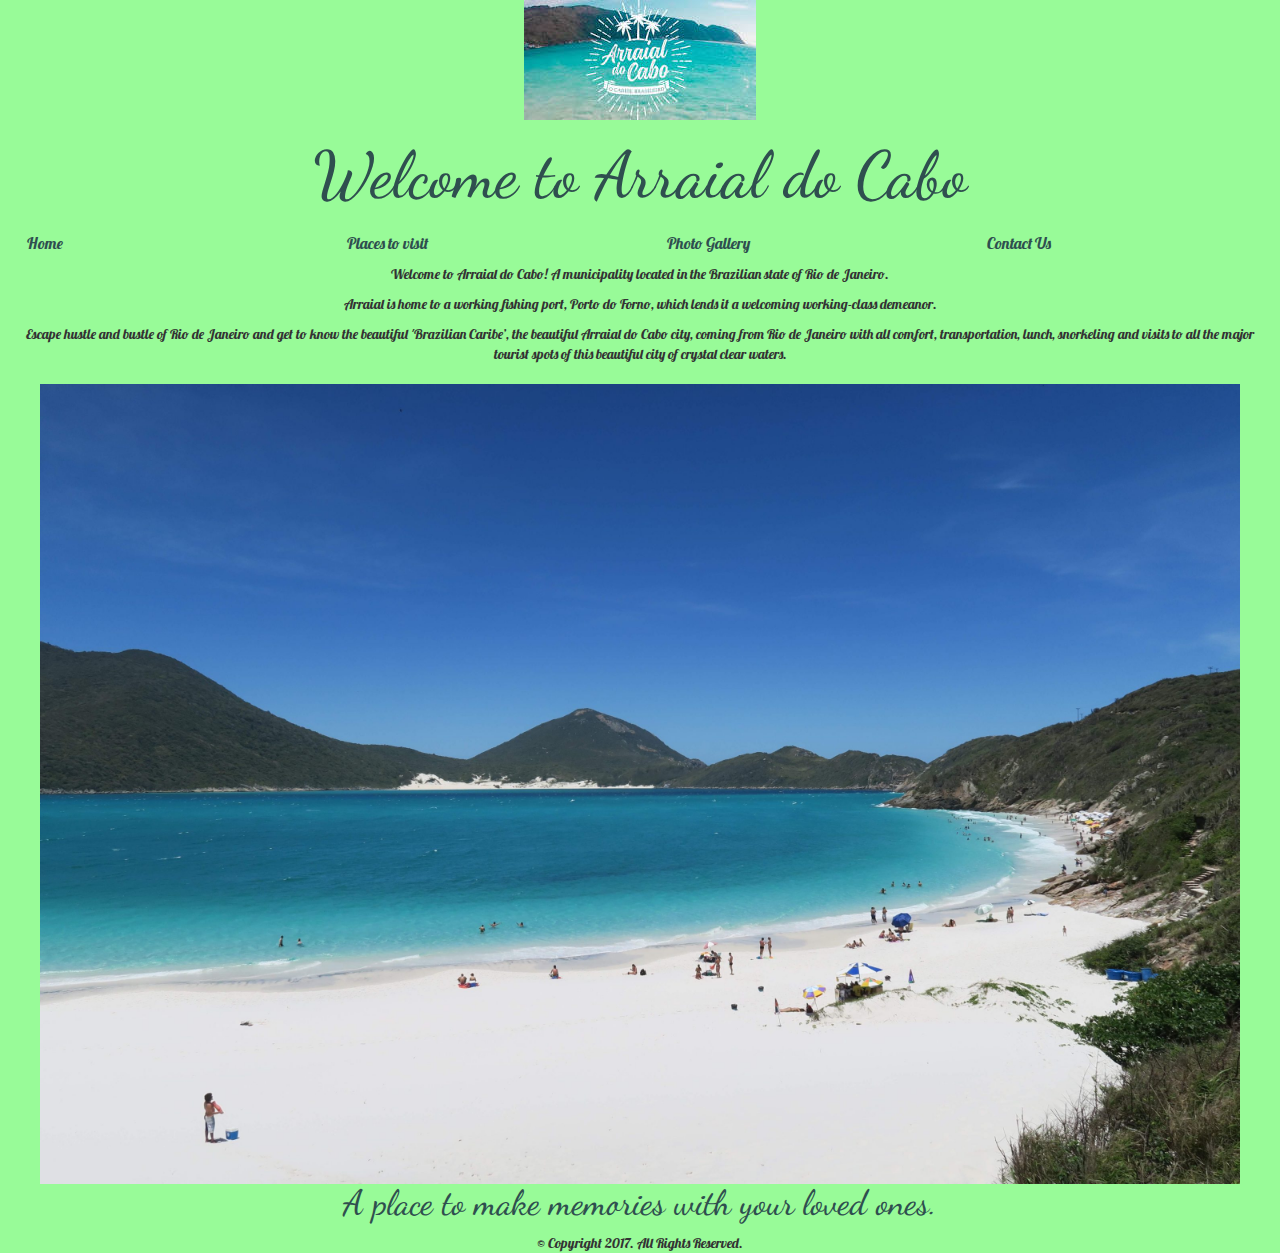
<file: Team project1/index.html>
<!doctype html>
<html lang="en">

<head>
	<meta charset="UTF-8">
	<meta name="viewport" content="width=device-width, initial-scale=1">
	<link href="https://fonts.googleapis.com/css?family=Dancing+Script|Lobster" rel="stylesheet">
	<title>Welcome to Arraial do Cabo</title>

	<!-- Bootstrap complied and minified CSS-->
	<link rel="stylesheet" href="https://maxcdn.bootstrapcdn.com/bootstrap/3.3.7/css/bootstrap.min.css">
	<!-- Jquery -->
	<script src="https://ajax.googleapis.com/ajax/libs/jquery/3.2.1/jquery.min.js"></script>

	<!-- Latests compile Java Script -->
	<script
	 src="https://maxcdn.bootstrapcdn.com/bootstrap/3.3.7/js/bootstrap.min.js"></script>
	 
	<!-- Google fonts -->
	<link href="https://fonts.googleapis.com/css?family=Quicksand" rel="stylesheet">

	<!-- Local stylesheet -->
	<link rel="stylesheet" href="css/styles.css">

</head>

<body>
	<div class="main">
	<div id="container">
		<header>
			<a href="index.html"><img src="images/logo2.jpg" alt="Arraial do Cabo logo"></a>
			<h1>Welcome to Arraial do Cabo</h1>
		</header>
		
		<div class="topnav" id="myTopnav">
			<div class="container">
				<div class="row">	
					<div class="col-xs-12 col-sm-6 col-lg-3">
						<a href="index.html">Home</a>
					</div> 
					<div class="col-xs-12 col-sm-6 col-lg-3">
						<a href="placestovisit.html">Places to visit</a>
					</div> 
					<div class="col-xs-12 col-sm-6 col-lg-3">
						<a href="photogallery.html">Photo Gallery</a>
					</div> 
					<div class="col-xs-12 col-sm-6 col-lg-3">
						<a href="contactus.html">Contact Us</a>
					</div> 
				</div>
			</div>
		</div>
		
		<div class="section">
			<div class="container">
				<div class="row">	
					<div class="col-lg-12">
						<p>Welcome to Arraial do Cabo! A municipality located in the Brazilian state of Rio de Janeiro.</p>
						<p> Arraial is home to a working fishing port, Porto do Forno, which lends it a welcoming working-class demeanor.</p>
						<p>Escape hustle and bustle of Rio de Janeiro and get to know the beautiful 'Brazilian Caribe’, the beautiful Arraial do Cabo city, coming from Rio de Janeiro with all comfort, transportation, lunch, snorkeling and visits to all the major tourist spots of this beautiful city of crystal clear waters.</p>
							<div id="banner">
								<div class="col-lg-12 hidden-xs">
								<img src="images/home2.jpg" height= "800" width: "1200" alt="Gallery Banner" class="desktop"> 
								</div>
								<h2> A place to make memories with your loved ones.</h2>
							</div>
					</div>	

				</div>
			</div>	
		</div>	
	</div>
	</div>
	<!-- footer content -->
	<footer>
		&copy; Copyright 2017. All Rights Reserved.
		
	</footer>
	
</body>
</html>
</file>
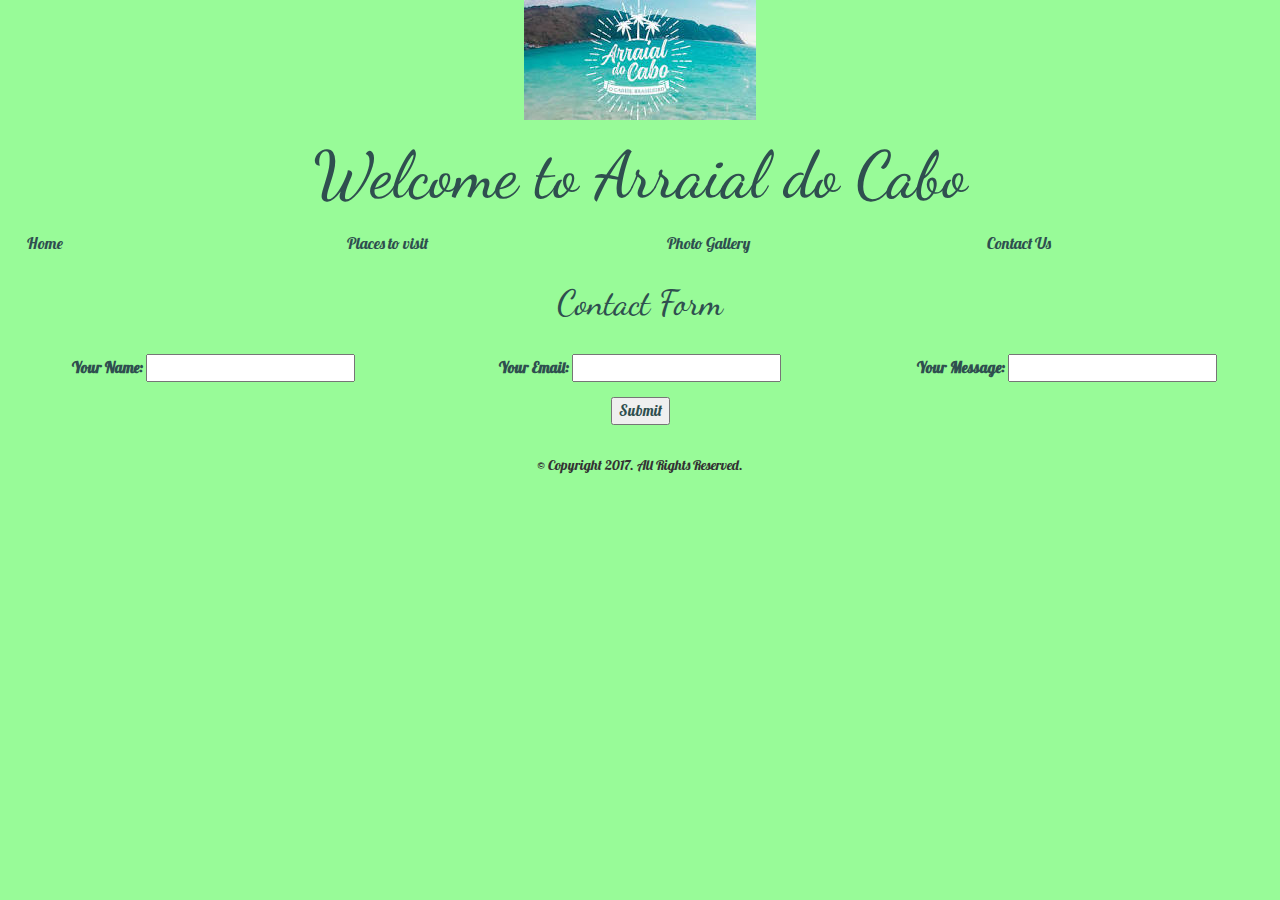
<file: Team project1/contactus.html>
<!-- Created by Isabel Chorbajian-->

<!DOCTYPE html>
<html lang="en">
<head>
	<meta charset="utf-8">
	<title>Welcome to Arraial do Cabo</title>
	
	<!-- Bootstrap complied and minified CSS-->
	<link rel="stylesheet" href="https://maxcdn.bootstrapcdn.com/bootstrap/3.3.7/css/bootstrap.min.css">
	<!-- Jquery -->
	<script src="https://ajax.googleapis.com/ajax/libs/jquery/3.2.1/jquery.min.js"></script>

	<!-- Latests compile Java Script -->
	<script
	 src="https://maxcdn.bootstrapcdn.com/bootstrap/3.3.7/js/bootstrap.min.js"></script>
	 
	<!-- Google fonts -->
	<link href="https://fonts.googleapis.com/css?family=Quicksand" rel="stylesheet">

	<!-- Local stylesheet -->
	<link rel="stylesheet" href="css/styles.css">
	
	<link rel="stylesheet" href="css/styles.css">
	<meta name="viewport" content="width=device-width, initial-scale=1">
	<link href="https://fonts.googleapis.com/css?family=Dancing+Script|Lobster" rel="stylesheet">
</head>
<body>

	<div id="container">
	<!-- Use the header area for the website name or logo-->
	<header>
		<a href="index.html"><img src="images/logo2.jpg" alt="Arraial do Cabo logo"></a>
		<h1>Welcome to Arraial do Cabo</h1>
	</header>
	
	<!-- nav bar -->
	<nav>
		<div class="topnav" id="myTopnav">
			<div class="container">
				<div class="row">	
					<div class="col-xs-12 col-sm-6 col-lg-3">
						<a href="index.html">Home</a>
					</div> 
					<div class="col-xs-12 col-sm-6 col-lg-3">
						<a href="placestovisit.html">Places to visit</a>
					</div> 
					<div class="col-xs-12 col-sm-6 col-lg-3">
						<a href="photogallery.html">Photo Gallery</a>
					</div> 
					<div class="col-xs-12 col-sm-6 col-lg-3">
						<a href="contactus.html">Contact Us</a>
					</div> 
				</div>
			</div>
		</div>
	</nav>
	
	<!-- content of the page -->
	<main>
		<div id="form">
		
			<form action="" method="get">
				<h2>Contact Form</h2>
				<br>
			<div class="container">
				<div class="row">	
					<div class="col-xs-12 col-sm-4 col-lg-4">
					<label>Your Name: </label>
					<input type="text" id="your_name" name="your_name">
					</div>
					<div class="col-xs-12 col-sm-4 col-lg-4">
					<label>Your Email: </label>
					<input type="text" id="your_email" name="your_email">
					</div>
					<div class="col-xs-12 col-sm-4 col-lg-4">
					<label>Your Message: </label>
					<input type="text" id="your_message" name="your_message">
					</div>
					<br><br>
			</div>
				</div>				
				<input id="button" type="submit" name="submit_form" value="Submit">

			</form>
		<p>&nbsp;</p>
		
		</div>
		<!-- <p>This is the contact us stuff.</p> -->
		

	</main>	
	
	<!-- footer content -->
	<footer>
		&copy; Copyright 2017. All Rights Reserved.
		
	</footer>	
	<script src="javascript/script.js"></script>
	
</body>
</html>
</file>
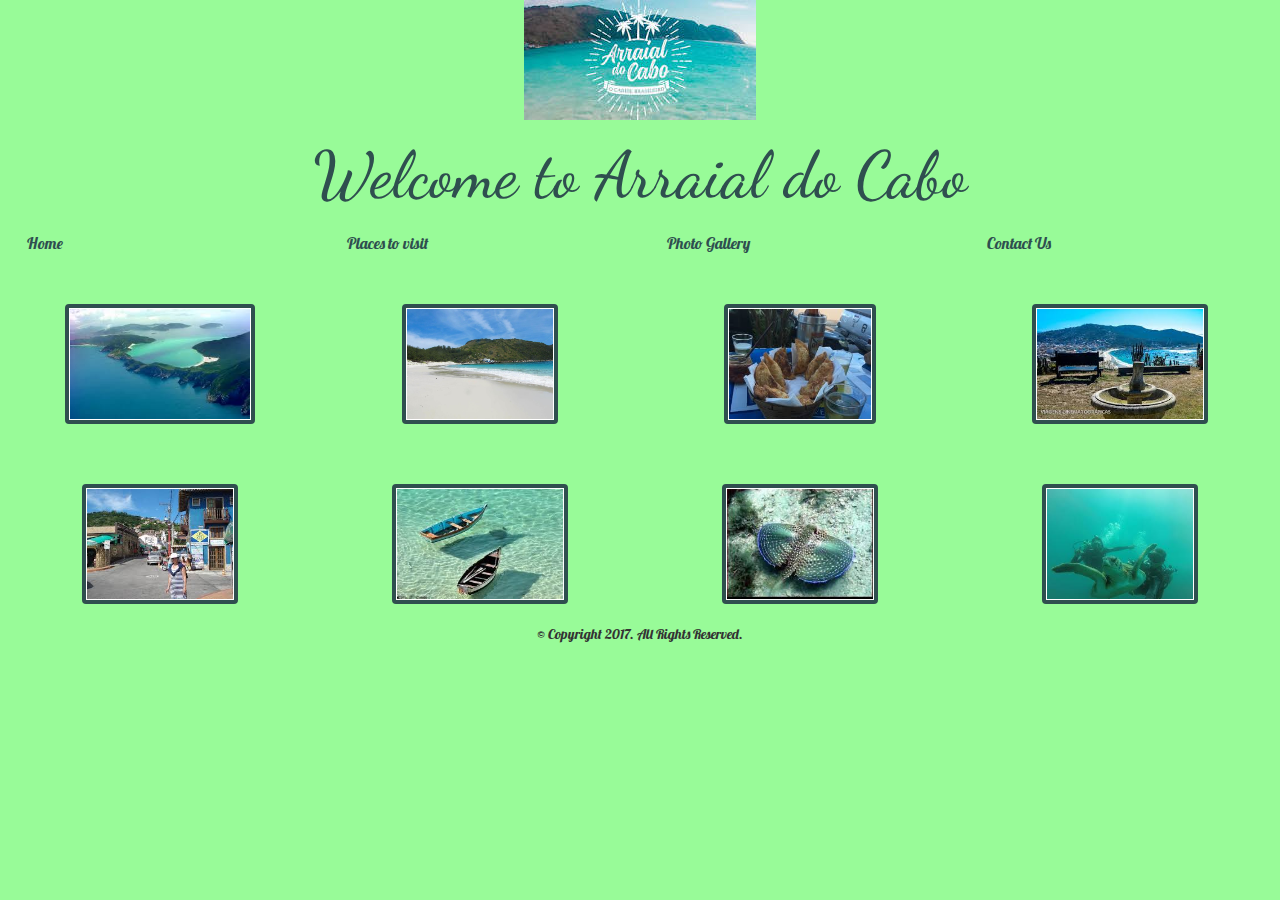
<file: Team project1/photogallery.html>
<!-- Created by Isabel Chorbajian-->

<!DOCTYPE html>
<html lang="en">
<head>
	<meta charset="utf-8">
	<title>Welcome to Arraial do Cabo</title>
	<link rel="stylesheet" href="css/styles.css">
	<meta name="viewport" content="width=device-width, initial-scale=1">
	<link href="https://fonts.googleapis.com/css?family=Dancing+Script|Lobster" rel="stylesheet">	
		<!-- Bootstrap complied and minified CSS-->
	<link rel="stylesheet" href="https://maxcdn.bootstrapcdn.com/bootstrap/3.3.7/css/bootstrap.min.css">
	<!-- Jquery -->
	<script src="https://ajax.googleapis.com/ajax/libs/jquery/3.2.1/jquery.min.js"></script>

	<!-- Latests compile Java Script -->
	<script
	 src="https://maxcdn.bootstrapcdn.com/bootstrap/3.3.7/js/bootstrap.min.js"></script>
	 
	<!-- Google fonts -->
	<link href="https://fonts.googleapis.com/css?family=Quicksand" rel="stylesheet">

	<!-- Local stylesheet -->
	<link rel="stylesheet" href="css/styles.css">
</head>
<body>

	<div id="container">
	<!-- Use the header area for the website name or logo-->
	<header>
		<a href="index.html"><img src="images/logo2.jpg" alt="Arraial do Cabo logo"></a>
		<h1>Welcome to Arraial do Cabo</h1>
	</header>
	
	<!-- nav bar -->
	<nav>
		<div class="topnav" id="myTopnav">
			<div class="container">
				<div class="row">	
					<div class="col-xs-12 col-sm-6 col-lg-3">
						<a href="index.html">Home</a>
					</div> 
					<div class="col-xs-12 col-sm-6 col-lg-3">
						<a href="placestovisit.html">Places to visit</a>
					</div> 
					<div class="col-xs-12 col-sm-6 col-lg-3">
						<a href="photogallery.html">Photo Gallery</a>
					</div> 
					<div class="col-xs-12 col-sm-6 col-lg-3">
						<a href="contactus.html">Contact Us</a>
					</div> 
				</div>
			</div>
		</div>
	</nav>
	
	<!-- content of the page -->
	<main>
		<div class="photo gallery" align="center">
		
			<div class="thumbnails">
				<div class="container">
					<div class="row">	
						<div class="col-xs-12 col-sm-6 col-lg-3">
							<img class="thumbnail" src="images/bay.jpg">
						</div>
						<div class="col-xs-12 col-sm-6 col-lg-3">
							<img class="thumbnail" src="images/beach.jpg">
						</div>
						<div class="col-xs-12 col-sm-6 col-lg-3">
							<img class="thumbnail" src="images/food.jpg">
						</div>
						<div class="col-xs-12 col-sm-6 col-lg-3">
							<img class="thumbnail" src="images/fountain.jpg">
						</div>
					</div>
					<div class="row">
						<div class="col-xs-12 col-sm-6 col-lg-3">
							<img class="thumbnail" src="images/street.jpg">
						</div>
						<div class="col-xs-12 col-sm-6 col-lg-3">
							<img class="thumbnail" src="images/boats.jpg">
						</div>
						<div class="col-xs-12 col-sm-6 col-lg-3">
							<img class="thumbnail" src="images/stingray.jpg">
						</div>
						<div class="col-xs-12 col-sm-6 col-lg-3">
							<img class="thumbnail" src="images/scubadiving.jpg">
						</div>
					</div>
			</div>
		</div>
		
	</main>	
	
	<!-- footer content -->
	<footer>
		&copy; Copyright 2017. All Rights Reserved.
		
	</footer>	
	<script src="javascript/script.js"></script>
	
</body>
</html>
</file>
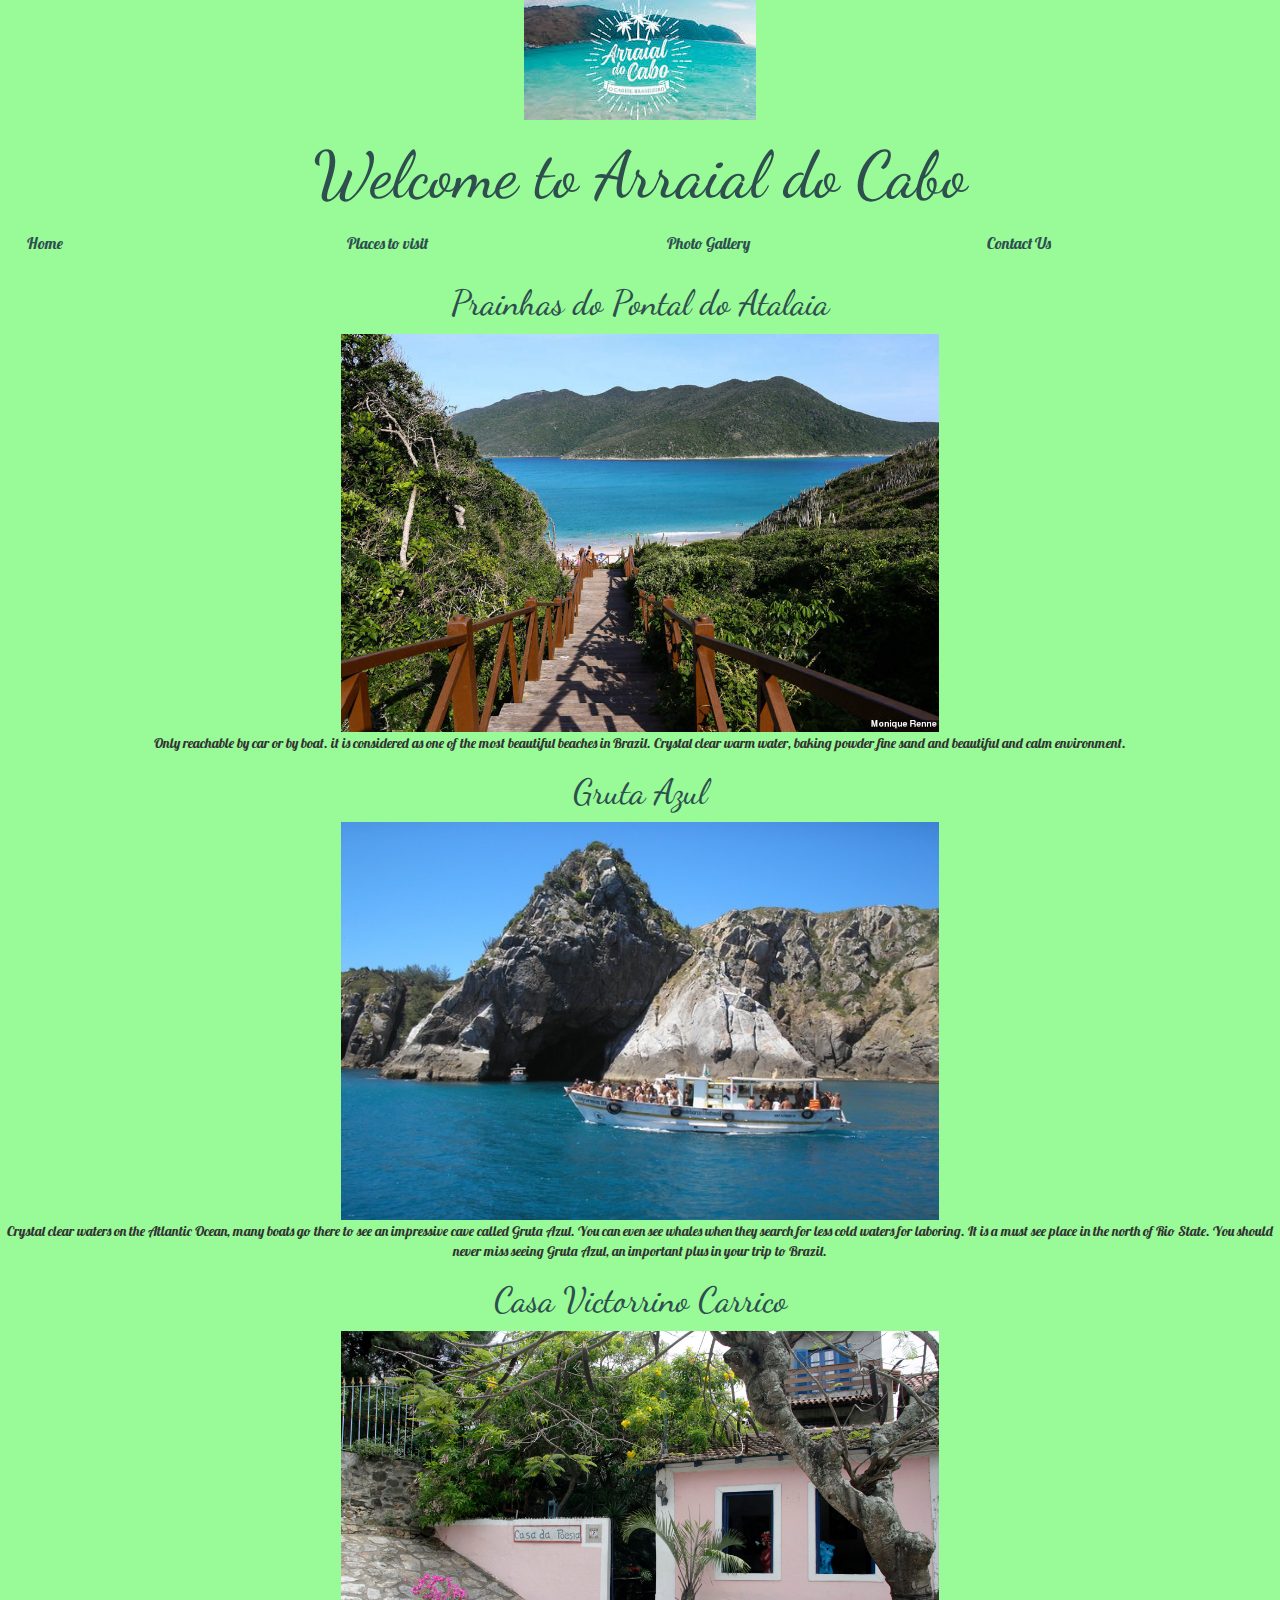
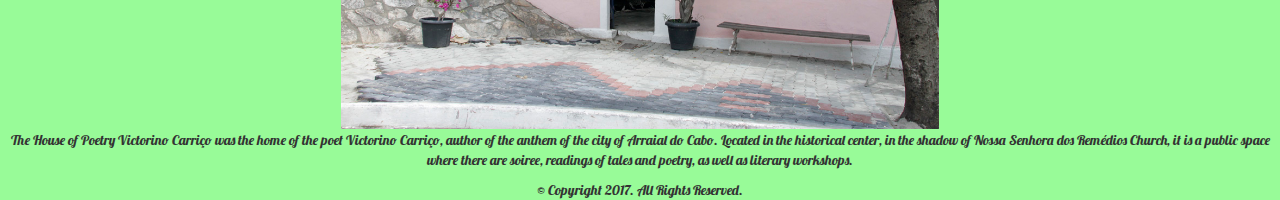
<file: Team project1/placestovisit.html>
<!-- Created by Isabel Chorbajian-->

<!DOCTYPE html>
<html lang="en">
<head>
	<meta charset="utf-8">
	<title>Welcome to Arraial do Cabo</title>
	<link rel="stylesheet" href="css/styles.css">
	<meta name="viewport" content="width=device-width, initial-scale=1">
	<link href="https://fonts.googleapis.com/css?family=Dancing+Script|Lobster" rel="stylesheet">
		<!-- Bootstrap complied and minified CSS-->
	<link rel="stylesheet" href="https://maxcdn.bootstrapcdn.com/bootstrap/3.3.7/css/bootstrap.min.css">
	<!-- Jquery -->
	<script src="https://ajax.googleapis.com/ajax/libs/jquery/3.2.1/jquery.min.js"></script>

	<!-- Latests compile Java Script -->
	<script
	 src="https://maxcdn.bootstrapcdn.com/bootstrap/3.3.7/js/bootstrap.min.js"></script>
	 
	<!-- Google fonts -->
	<link href="https://fonts.googleapis.com/css?family=Quicksand" rel="stylesheet">

	<!-- Local stylesheet -->
	<link rel="stylesheet" href="css/styles.css">
</head>
<body>

	<div id="container">
	<!-- Use the header area for the website name or logo-->
	<header>
		<a href="index.html"><img src="images/logo2.jpg" alt="Arraial do Cabo logo"></a>
		<h1>Welcome to Arraial do Cabo</h1>
	</header>
	
	<!-- nav bar -->
	<nav>
		<div class="topnav" id="myTopnav">
			<div class="container">
				<div class="row">	
					<div class="col-xs-12 col-sm-6 col-lg-3">
						<a href="index.html">Home</a>
					</div> 
					<div class="col-xs-12 col-sm-6 col-lg-3">
						<a href="placestovisit.html">Places to visit</a>
					</div> 
					<div class="col-xs-12 col-sm-6 col-lg-3">
						<a href="photogallery.html">Photo Gallery</a>
					</div> 
					<div class="col-xs-12 col-sm-6 col-lg-3">
						<a href="contactus.html">Contact Us</a>
					</div> 
				</div>
			</div>
		</div>
	</nav>
	
	<!-- content of the page -->
	<main>
		<section>
			<h2>Prainhas do Pontal do Atalaia</h2>
			<img class="beaches" src="images/prainha4.jpg" alt="Prainha do Pontal">
			
			<p>Only reachable by car or by boat. it is considered as one of the most beautiful beaches in Brazil. Crystal clear warm water, baking powder fine sand and beautiful and calm environment.</p>
		</section>
		
		<section>
			<h2>Gruta Azul</h2>
			<img class="beaches" src="images/grutaazul1.jpg" alt="Gruta Azul">
			
			<p>Crystal clear waters on the Atlantic Ocean, many boats go there to see an impressive cave called Gruta Azul. You can even see whales when they search for less cold waters for laboring. It is a must see place in the north of Rio State. You should never miss seeing Gruta Azul, an important plus in your trip to Brazil.</p>
		</section>

		<section>
			<h2>Casa Victorrino Carrico</h2>
			<img class="beaches" src="images/poesia1.jpg" alt="Casa da Poesia">
			
			<p>The House of Poetry Victorino Carriço was the home of the poet Victorino Carriço, author of the anthem of the city of Arraial do Cabo. Located in the historical center, in the shadow of Nossa Senhora dos Remédios Church, it is a public space where there are soiree, readings of tales and poetry, as well as literary workshops.</p>
		</section>	
			
		
	</main>	
	
	<!-- footer content -->
	<footer>
		&copy; Copyright 2017. All Rights Reserved.
		
	</footer>	
	
	
</body>
</html>
</file>
<file: Team project1/css/styles.css>
/*style sheet created by Isabel Chorbajian on 12/11/17 */

/* style for body specifies a background color */

/* stile for Mobile Layout */
.container {
	width: 100%;
	margin-left: auto;
	margin-right: auto;
}
 
body{
	font-family: 'Lobster', cursive;
	background-color: palegreen;  
	background-image: 800px;
	align:center;
	text-align: center;
	
}
/* stile to crreat a fluid image */
 img {
	max-width: 100%;
}
/* Style displays the mobile class*/
.mobile {
	display: inline;
}
/* style hides the desktop class*/
.desktop {
	display: inline;
}
h1 {
	font-family: 'Dancing Script', cursive;
	font-size: 65px;
	color: darkSlateGray;
	text-align: center;
	
}
h2 {
	font-family: 'Dancing Script', cursive;
	font-size: 35px;
	color: darkSlateGray;
	text-align: center;
}

.beaches {
	height: 400px;
	width: 600px;
	padding: 1px;
	
}

/* Add a background color to the top navigation */
.topnav {
    background-color: palegreen;
    overflow: hidden;
}


/* Style the links inside the navigation bar */
.topnav a {
    float: left;
    display: block;
    color: darkSlateGray;
    text-align: center;
    padding: 10px 12px;
    text-decoration: none;
    font-size: 16px;
	font-family: 'Lobster', cursive;
}
	/* Change the color of links on hover */
.topnav a:hover {
    background-color: LightSalmon;
    color: darkSlateGray;
}


/* style for places to visit thumbnails */
body {
		background: PaleGreen;
		margin: 0;
	}
	.thumbnails img {
		height: 120px;
		border: 4px solid darkSlateGray;
		padding: 1px;
		margin-top: 40px;
	}

	.thumbnails img:hover {
		border: 4px solid lightSalmon;
		cursor: pointer;
		height: 160px;
		padding: 1px;
		margin-top: 0px;
	}

	.preview img {
		border: 4px solid #444;
		padding: 1px;
		width: 800px;
	}

	
/* style for form in contact us page */
form {
	font-family: 'Lobster', cursive;
	font-size: 15px;
	color: darkSlateGray;
	width: auto;
	height: auto;
}
</file>
